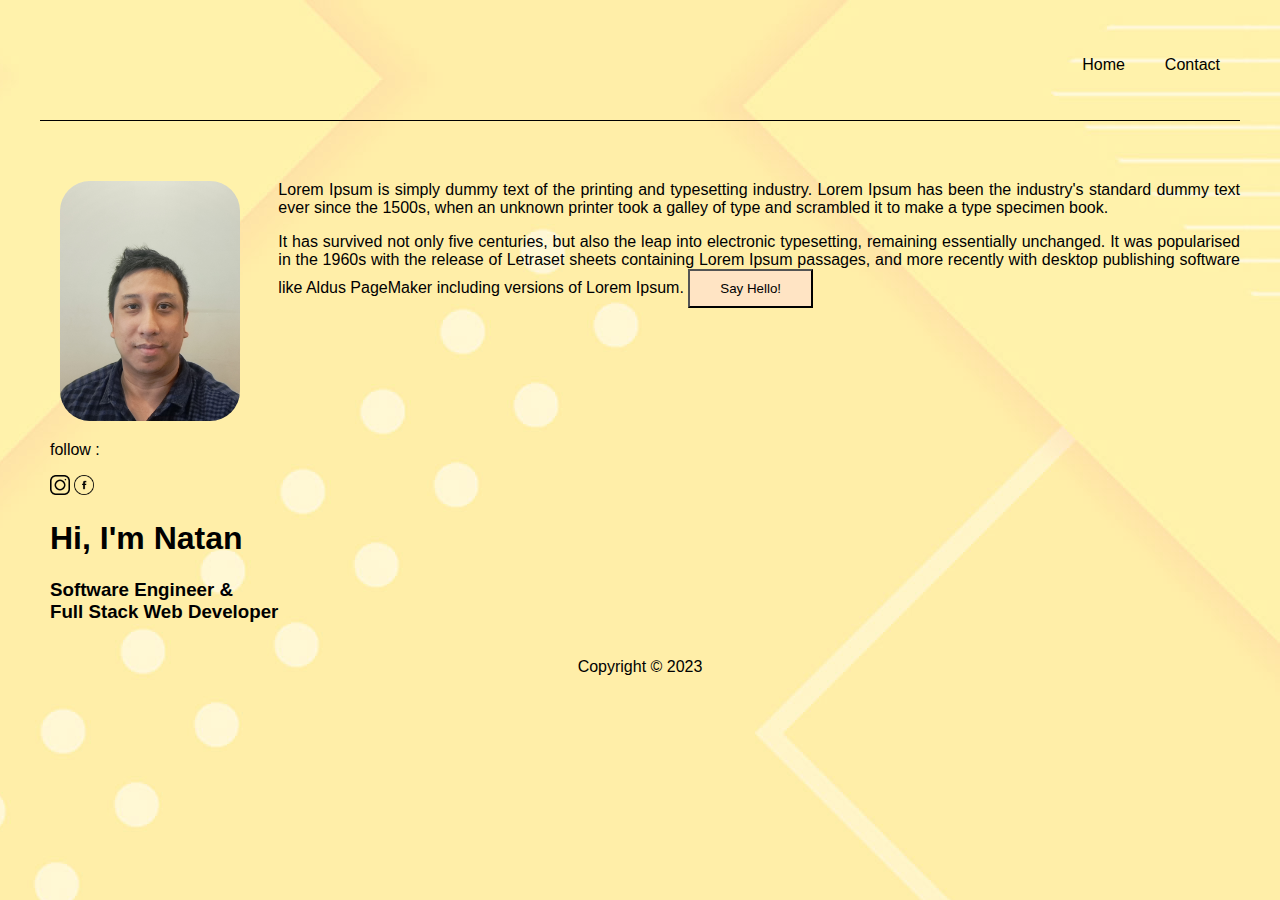
<file: index.html>
<!DOCTYPE html>
<html lang="en">
<head>
    <meta charset="UTF-8">
    <meta name="viewport" content="width=device-width, initial-scale=1.0">
    <title>Natan | Tamto</title>
    <link a href="css/style.css" rel="stylesheet"/>
    
</head>
<body>
<div class="container">
<div class="header">

    <nav class="menu">
        <ul>
            <li><a href="contact.html">Contact</a></li>
            <li><a href="index.html">Home</a></li>
            
            
        </ul>
    </nav>

</div>


<div id="main">

    <div class="box-left">
        <img src="assets/profile.jpg" width="180" class="profile"><br>
        <p class="follow">follow :</p>
        <a href=""><img src="assets/instagram.png" width="20" class="sosmed"></a>
        <a href=""><img src="assets/facebook.png" width="20" class=""></a>
        <h1 class="name">Hi, I'm Natan</h1>
        <h3 class="">Software Engineer & <br> Full Stack Web Developer</h3>
        
    </div>

    <div class="box-right">
        <p>Lorem Ipsum is simply dummy text of the printing and typesetting industry. Lorem Ipsum has been the industry's standard dummy text ever since the 1500s, when an unknown printer took a galley of type and scrambled it to make a type specimen book.</p> <p> It has survived not only five centuries, but also the leap into electronic typesetting, remaining essentially unchanged. It was popularised in the 1960s with the release of Letraset sheets containing Lorem Ipsum passages, and more recently with desktop publishing software like Aldus PageMaker including versions of Lorem Ipsum. <button onclick="alert('Hello!')" class="jsbtn">Say Hello!</button></p>
    </div>

    

</div>


<div class="footer">
    <p>Copyright &copy; 2023</p>

</div>

</div>
    
   
<script src="js/index.js"></script>   
</body>
</html>
</file>
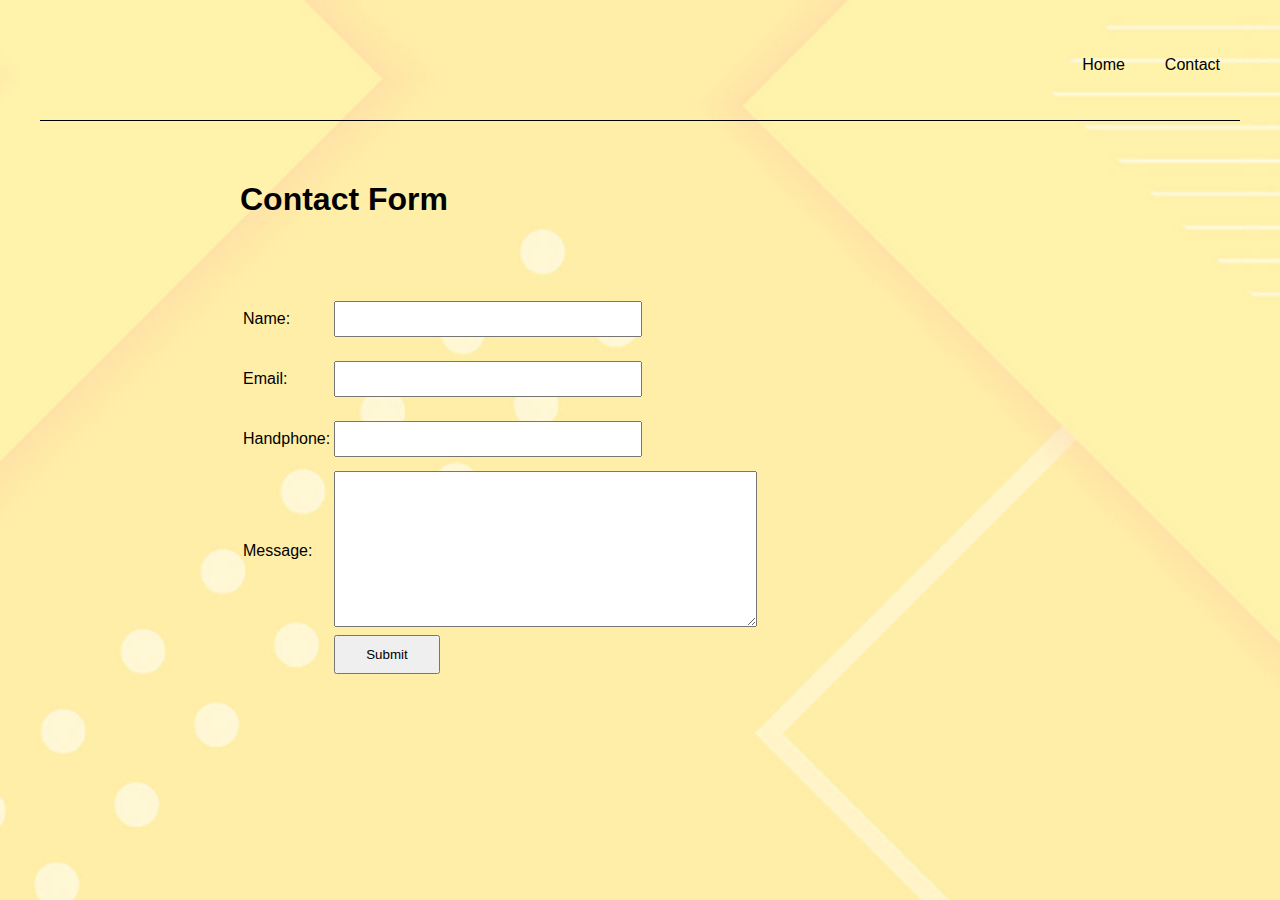
<file: contact.html>
<!DOCTYPE html>
<html lang="en">
<head>
    <meta charset="UTF-8">
    <meta name="viewport" content="width=device-width, initial-scale=1.0">
    <title>Natan</title>
    <link a href="css/style.css" rel="stylesheet"/>
</head>
<body>
    <div class="container">
        <div class="header">
        
            <nav class="menu">
                <ul>
                    <li><a href="contact.html">Contact</a></li>
                    <li><a href="index.html">Home</a></li>
                    
                    
                </ul>
            </nav>
        
        </div>
        
        
        <div class="contact">
            <h1 style="margin-bottom:70px;">Contact Form</h1>
            
        <form action="">

            <table>
                <tr>
                    <td><label for="fname">Name:</label></td>
                    <td><input type="text" id="fname" name="fname" value="" class="textbox"></td>
                </tr>
                <tr>
                    <td><label for="fname">Email:</label></td>
                    <td><input type="text" id="fname" name="fname" value="" class="textbox"></td>
                </tr>
                <tr>
                    <td><label for="fname">Handphone:</label></td>
                    <td><input type="text" id="fname" name="fname" value="" class="textbox"></td>
                </tr>
                <tr>
                    <td><label for="fname">Message:</label></td>
                    <td><textarea rows="10" cols="50"></textarea></td>
                </tr>
                <tr>
                    <td></td>
                    <td><input type="submit" value="Submit" class="submit"></td>
                </tr>
                
            </table>
                
               
                
        </form> 
           
            
        
        </div>
        
        
       
        
        </div>    
<script src="js/index.js"></script>   
</body>
</html>
</file>
<file: css/style.css>
body{
    background-image: url('../assets/yellow2.jpg');
    background-repeat: no-repeat;
    background-position: right top; 
    font-family: Verdana, Geneva, Tahoma, sans-serif;
    padding: 0;
	margin:0;
}

.header{
    height: 100px;
    border-bottom:1px solid #000;
    padding-top:20px;
    margin-bottom:60px;
}

.container{
    width: 1200px;
    margin-left:auto;
    margin-right:auto;
}


.menu ul{
    list-style-type: none;
}

.menu ul li a{
    text-decoration: none;
    float:right;
    margin:20px;
    
    color:#000;
}

.menu ul li a:hover{
    color:#410202;
    border:1px solid #000;
    padding:2px;
}



.box-left{
    float: left;
    padding-left: 0px;
    margin-left:10px;
}

.box-right{
    text-align: justify;
}

.profile{
    margin-left:10px;
    border-radius:30px;
}

.footer p{
    text-align: center;
    margin-top:350px;
}

.contact{
    margin-left: 200px;
    
}

.textbox{
    width: 300px;
    height: 30px;
    margin-top:10px;
    margin-bottom:10px;
}

.submit{
    padding:10px 30px 10px 30px;
}

.jsbtn{
    padding:10px 30px 10px 30px;
    background-color: bisque;
}
</file>
